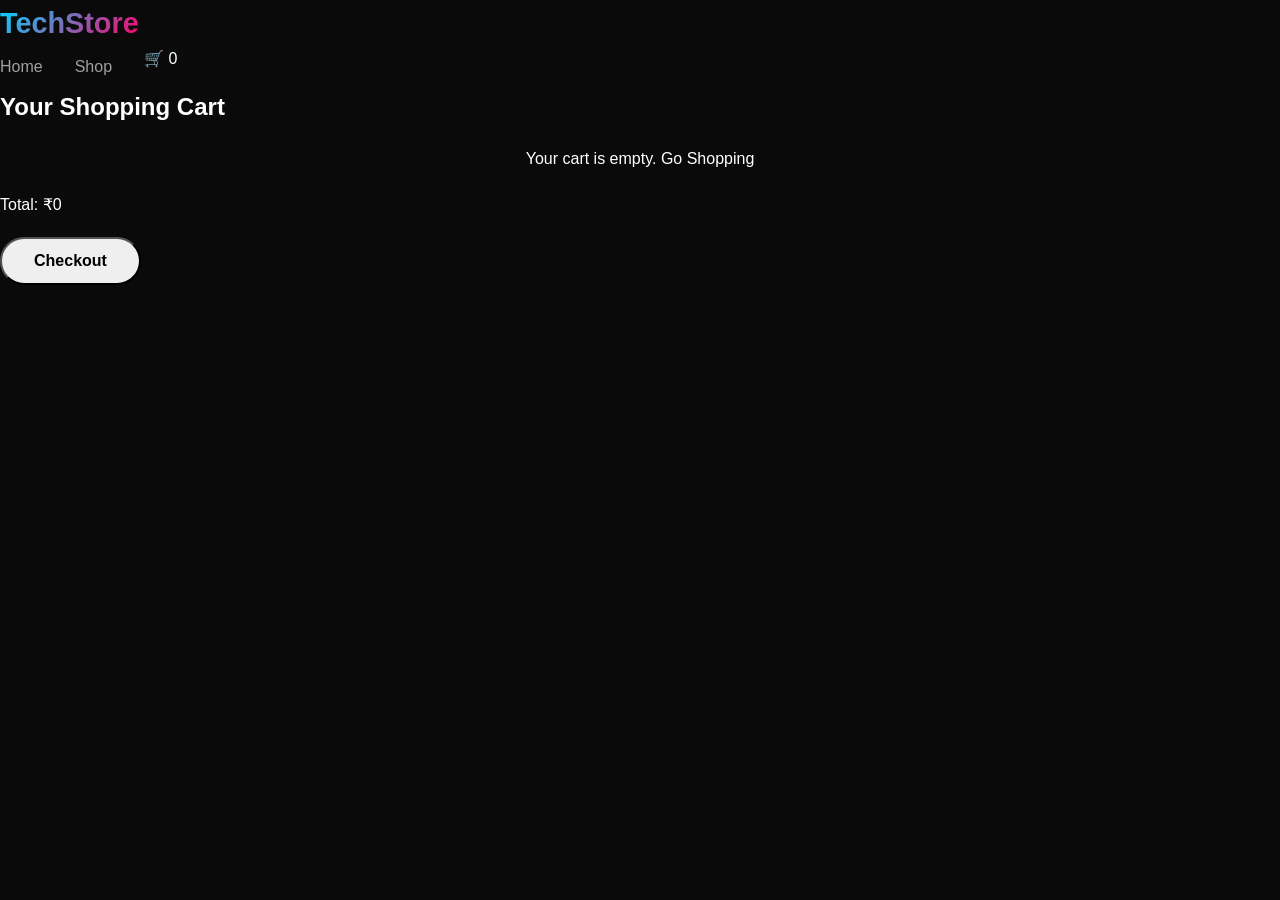
<file: cart.html>
<!DOCTYPE html>
<html lang="en">
<head>
    <meta charset="UTF-8">
    <meta name="viewport" content="width=device-width, initial-scale=1.0">
    <title>TechStore | Cart</title>
    <link rel="stylesheet" href="style.css">
</head>
<body>
    <nav>
        <a href="index.html" class="logo">TechStore</a>
        <div class="nav-links">
            <a href="index.html">Home</a>
            <a href="shop.html">Shop</a>
            <div class="cart-icon" onclick="window.location.href='cart.html'">
                🛒 <span id="cart-count" class="cart-count">0</span>
            </div>
        </div>
    </nav>

    <div class="cart-container">
        <h2 class="section-title">Your Shopping Cart</h2>
        <div id="cart-items"></div>
        <div class="total-section">
            <p>Total: <span id="cart-total" style="color: var(--primary);">₹0</span></p>
            <button class="btn" onclick="checkout()" style="margin-top: 20px;">Checkout</button>
        </div>
    </div>

    <script src="script.js"></script>
</body>
</html>
</file>
<file: style.css>
/* ===== CSS Variables - Dark Theme ===== */
:root {
    --bg-primary: #0a0a0a;
    --bg-secondary: #141414;
    --bg-card: #1a1a1a;
    --bg-card-hover: #242424;
    --primary-color: #00d4ff;
    --primary-glow: rgba(0, 212, 255, 0.3);
    --secondary-color: #ff006e;
    --accent-color: #00d4ff;
    --text-primary: #ffffff;
    --text-secondary: #a0a0a0;
    --text-muted: #666666;
    --white: #ffffff;
    --gradient: linear-gradient(135deg, #00d4ff 0%, #ff006e 100%);
    --border-color: rgba(255, 255, 255, 0.1);
    --shadow: 0 10px 30px rgba(0, 0, 0, 0.5);
    --glow: 0 0 20px var(--primary-glow);
}

/* ===== Reset & Base ===== */
* {
    margin: 0;
    padding: 0;
    box-sizing: border-box;
    font-family: 'Poppins', sans-serif;
    scroll-behavior: smooth;
}

body {
    background-color: var(--bg-primary);
    color: var(--text-primary);
    line-height: 1.6;
    overflow-x: hidden;
}

a {
    text-decoration: none;
    color: inherit;
    transition: all 0.3s ease;
}

ul {
    list-style: none;
}

/* ===== Custom Scrollbar ===== */
::-webkit-scrollbar {
    width: 8px;
}

::-webkit-scrollbar-track {
    background: var(--bg-secondary);
}

::-webkit-scrollbar-thumb {
    background: var(--primary-color);
    border-radius: 4px;
}

::-webkit-scrollbar-thumb:hover {
    background: var(--secondary-color);
}

/* ===== Navigation ===== */
.navbar {
    display: flex;
    justify-content: space-between;
    align-items: center;
    padding: 1rem 5%;
    background: rgba(10, 10, 10, 0.8);
    backdrop-filter: blur(10px);
    position: fixed;
    width: 100%;
    top: 0;
    z-index: 1000;
    border-bottom: 1px solid var(--border-color);
}

.logo {
    font-size: 1.8rem;
    font-weight: 700;
    background: var(--gradient);
    -webkit-background-clip: text;
    -webkit-text-fill-color: transparent;
    background-clip: text;
}

.nav-links {
    display: flex;
    gap: 2rem;
}

.nav-links a {
    color: var(--text-secondary);
    font-weight: 500;
    position: relative;
    padding: 0.5rem 0;
}

.nav-links a::after {
    content: '';
    position: absolute;
    width: 0;
    height: 2px;
    bottom: 0;
    left: 0;
    background: var(--gradient);
    transition: width 0.3s ease;
}

.nav-links a:hover {
    color: var(--primary-color);
}

.nav-links a:hover::after {
    width: 100%;
}

.hamburger {
    display: none;
    font-size: 1.5rem;
    cursor: pointer;
    color: var(--text-primary);
}

/* ===== Home Section ===== */
.home-section {
    min-height: 100vh;
    display: flex;
    align-items: center;
    padding: 6rem 5% 2rem;
    background: 
        radial-gradient(ellipse at top left, rgba(0, 212, 255, 0.1) 0%, transparent 50%),
        radial-gradient(ellipse at bottom right, rgba(255, 0, 110, 0.1) 0%, transparent 50%),
        var(--bg-primary);
}

.home-content {
    display: grid;
    grid-template-columns: 1fr 1fr;
    gap: 4rem;
    align-items: center;
    max-width: 1200px;
    margin: 0 auto;
    width: 100%;
}

.home-text .greeting {
    color: var(--primary-color);
    font-size: 1.2rem;
    margin-bottom: 0.5rem;
    font-weight: 500;
}

.home-text h1 {
    font-size: 4rem;
    line-height: 1.1;
    margin-bottom: 0.5rem;
    animation: fadeInUp 0.8s ease forwards;
}

.home-text h1 .highlight {
    background: var(--gradient);
    -webkit-background-clip: text;
    -webkit-text-fill-color: transparent;
    background-clip: text;
}

.home-text h2 {
    font-size: 2rem;
    color: var(--text-secondary);
    margin-bottom: 1rem;
    font-weight: 500;
}

.home-text .tagline {
    color: var(--text-muted);
    font-size: 1.1rem;
    margin-bottom: 2rem;
}

.cta-buttons {
    display: flex;
    gap: 1rem;
    margin-bottom: 2rem;
}

.btn {
    padding: 0.8rem 2rem;
    border-radius: 50px;
    font-weight: 600;
    font-size: 1rem;
    cursor: pointer;
    transition: all 0.3s ease;
    display: inline-flex;
    align-items: center;
    gap: 0.5rem;
}

.primary-btn {
    background: var(--gradient);
    color: var(--white);
    border: none;
    box-shadow: var(--glow);
}

.primary-btn:hover {
    transform: translateY(-3px);
    box-shadow: 0 0 30px var(--primary-glow);
}

.secondary-btn {
    background: transparent;
    color: var(--primary-color);
    border: 2px solid var(--primary-color);
}

.secondary-btn:hover {
    background: var(--primary-color);
    color: var(--bg-primary);
}

.social-links {
    display: flex;
    gap: 1rem;
}

.social-icon {
    width: 45px;
    height: 45px;
    border-radius: 50%;
    background: var(--bg-card);
    display: flex;
    align-items: center;
    justify-content: center;
    font-size: 1.2rem;
    border: 1px solid var(--border-color);
    transition: all 0.3s ease;
}

.social-icon:hover {
    background: var(--primary-color);
    color: var(--bg-primary);
    transform: translateY(-5px);
    box-shadow: var(--glow);
}

.home-image {
    display: flex;
    justify-content: center;
    align-items: center;
}

.image-container {
    position: relative;
    width: 400px;
    height: 400px;
}

.image-border {
    position: absolute;
    width: 100%;
    height: 100%;
    border: 3px solid var(--primary-color);
    border-radius: 30% 70% 70% 30% / 30% 30% 70% 70%;
    animation: morph 8s ease-in-out infinite;
    box-shadow: var(--glow);
}

.image-container img {
    width: 100%;
    height: 100%;
    object-fit: cover;
    border-radius: 30% 70% 70% 30% / 30% 30% 70% 70%;
    position: relative;
    z-index: 1;
    animation: morph 8s ease-in-out infinite reverse;
}

/* ===== About Section ===== */
.about-section {
    padding: 6rem 5%;
    background: var(--bg-secondary);
}

.section-header {
    text-align: center;
    margin-bottom: 4rem;
}

.section-header h2 {
    font-size: 2.5rem;
    margin-bottom: 1rem;
}

.section-header h2 span {
    background: var(--gradient);
    -webkit-background-clip: text;
    -webkit-text-fill-color: transparent;
    background-clip: text;
}

.underline {
    width: 80px;
    height: 4px;
    background: var(--gradient);
    margin: 0 auto;
    border-radius: 2px;
}

.about-content {
    display: grid;
    grid-template-columns: 1fr 1.5fr;
    gap: 4rem;
    max-width: 1200px;
    margin: 0 auto;
    align-items: center;
}

.about-image img {
    width: 100%;
    border-radius: 20px;
    box-shadow: var(--shadow);
}

.about-text h3 {
    font-size: 1.8rem;
    margin-bottom: 1rem;
    color: var(--primary-color);
}

.about-text p {
    color: var(--text-secondary);
    margin-bottom: 1.5rem;
    line-height: 1.8;
}

.about-details {
    display: grid;
    grid-template-columns: 1fr 1fr;
    gap: 1rem;
    margin: 2rem 0;
}

.detail-item {
    display: flex;
    align-items: center;
    gap: 1rem;
    padding: 1rem;
    background: var(--bg-card);
    border-radius: 10px;
    border: 1px solid var(--border-color);
    transition: all 0.3s ease;
}

.detail-item:hover {
    border-color: var(--primary-color);
    transform: translateX(5px);
}

.detail-item i {
    color: var(--primary-color);
    font-size: 1.2rem;
}

.detail-item span {
    color: var(--text-secondary);
}

/* ===== Skills Section ===== */
.skills-section {
    padding: 6rem 5%;
    background: var(--bg-primary);
}

.skills-container {
    display: grid;
    grid-template-columns: repeat(auto-fit, minmax(280px, 1fr));
    gap: 2rem;
    max-width: 1200px;
    margin: 0 auto;
}

.skill-card {
    background: var(--bg-card);
    padding: 2rem;
    border-radius: 15px;
    border: 1px solid var(--border-color);
    transition: all 0.3s ease;
    position: relative;
    overflow: hidden;
}

.skill-card::before {
    content: '';
    position: absolute;
    top: 0;
    left: 0;
    width: 100%;
    height: 3px;
    background: var(--gradient);
    transform: scaleX(0);
    transform-origin: left;
    transition: transform 0.3s ease;
}

.skill-card:hover {
    transform: translateY(-10px);
    border-color: var(--primary-color);
    box-shadow: var(--shadow);
}

.skill-card:hover::before {
    transform: scaleX(1);
}

.skill-icon {
    font-size: 3rem;
    margin-bottom: 1rem;
    background: var(--gradient);
    -webkit-background-clip: text;
    -webkit-text-fill-color: transparent;
    background-clip: text;
}

.skill-card h3 {
    margin-bottom: 1rem;
    font-size: 1.3rem;
}

.progress-bar {
    width: 100%;
    height: 8px;
    background: var(--bg-secondary);
    border-radius: 4px;
    overflow: hidden;
    margin-bottom: 0.5rem;
}

.progress {
    height: 100%;
    background: var(--gradient);
    border-radius: 4px;
    transition: width 1s ease;
    position: relative;
}

.progress::after {
    content: '';
    position: absolute;
    top: 0;
    left: 0;
    right: 0;
    bottom: 0;
    background: linear-gradient(90deg, transparent, rgba(255,255,255,0.3), transparent);
    animation: shimmer 2s infinite;
}

.percentage {
    color: var(--primary-color);
    font-weight: 600;
    font-size: 0.9rem;
}

/* ===== Projects Section ===== */
.projects-section {
    padding: 6rem 5%;
    background: var(--bg-secondary);
}

.projects-container {
    display: grid;
    grid-template-columns: repeat(auto-fit, minmax(320px, 1fr));
    gap: 2rem;
    max-width: 1200px;
    margin: 0 auto;
}

.project-card {
    background: var(--bg-card);
    border-radius: 20px;
    overflow: hidden;
    border: 1px solid var(--border-color);
    transition: all 0.4s ease;
}

.project-card:hover {
    transform: translateY(-10px);
    border-color: var(--primary-color);
    box-shadow: var(--shadow);
}

.project-image {
    width: 100%;
    height: 200px;
    overflow: hidden;
}

.project-image img {
    width: 100%;
    height: 100%;
    object-fit: cover;
    transition: transform 0.4s ease;
}

.project-card:hover .project-image img {
    transform: scale(1.1);
}

.project-info {
    padding: 1.5rem;
}

.project-info h3 {
    font-size: 1.3rem;
    margin-bottom: 0.5rem;
    color: var(--text-primary);
}

.project-info p {
    color: var(--text-secondary);
    font-size: 0.9rem;
    margin-bottom: 1rem;
    line-height: 1.6;
}

.project-tech {
    display: flex;
    flex-wrap: wrap;
    gap: 0.5rem;
    margin-bottom: 1rem;
}

.project-tech span {
    padding: 0.3rem 0.8rem;
    background: var(--bg-secondary);
    color: var(--primary-color);
    border-radius: 20px;
    font-size: 0.8rem;
    border: 1px solid var(--border-color);
}

.project-links {
    display: flex;
    gap: 1rem;
}

.project-link {
    display: flex;
    align-items: center;
    gap: 0.5rem;
    color: var(--text-secondary);
    font-weight: 500;
    transition: all 0.3s ease;
}

.project-link:hover {
    color: var(--primary-color);
}

/* ===== Contact Section ===== */
.contact-section {
    padding: 6rem 5%;
    background: var(--bg-primary);
}

.contact-container {
    display: grid;
    grid-template-columns: 1fr 1.5fr;
    gap: 4rem;
    max-width: 1200px;
    margin: 0 auto;
}

.contact-info h3 {
    font-size: 2rem;
    margin-bottom: 1rem;
}

.contact-info > p {
    color: var(--text-secondary);
    margin-bottom: 2rem;
}

.contact-details {
    display: flex;
    flex-direction: column;
    gap: 1.5rem;
    margin-bottom: 2rem;
}

.contact-item {
    display: flex;
    align-items: center;
    gap: 1rem;
    padding: 1rem;
    background: var(--bg-card);
    border-radius: 10px;
    border: 1px solid var(--border-color);
    transition: all 0.3s ease;
}

.contact-item:hover {
    border-color: var(--primary-color);
}

.contact-item i {
    color: var(--primary-color);
    font-size: 1.3rem;
    width: 40px;
    height: 40px;
    background: var(--bg-secondary);
    border-radius: 50%;
    display: flex;
    align-items: center;
    justify-content: center;
}

.contact-item span {
    color: var(--text-secondary);
}

.contact-social {
    margin-top: 1rem;
}

.contact-form {
    background: var(--bg-card);
    padding: 2rem;
    border-radius: 20px;
    border: 1px solid var(--border-color);
}

.form-group {
    position: relative;
    margin-bottom: 1.5rem;
}

.form-group input,
.form-group textarea {
    width: 100%;
    padding: 1rem;
    background: var(--bg-secondary);
    border: 1px solid var(--border-color);
    border-radius: 10px;
    color: var(--text-primary);
    font-size: 1rem;
    outline: none;
    transition: all 0.3s ease;
}

.form-group textarea {
    min-height: 150px;
    resize: vertical;
}

.form-group input:focus,
.form-group textarea:focus {
    border-color: var(--primary-color);
    box-shadow: 0 0 10px var(--primary-glow);
}

.form-group label {
    position: absolute;
    left: 1rem;
    top: 1rem;
    color: var(--text-muted);
    pointer-events: none;
    transition: all 0.3s ease;
    background: var(--bg-secondary);
    padding: 0 0.5rem;
}

.form-group input:focus ~ label,
.form-group input:not(:placeholder-shown) ~ label,
.form-group textarea:focus ~ label,
.form-group textarea:not(:placeholder-shown) ~ label {
    top: -0.5rem;
    font-size: 0.8rem;
    color: var(--primary-color);
}

.contact-form .btn {
    width: 100%;
    justify-content: center;
    padding: 1rem;
}

/* ===== Footer ===== */
.footer {
    background: var(--bg-secondary);
    padding: 2rem 5%;
    text-align: center;
    border-top: 1px solid var(--border-color);
}

.footer-content p {
    color: var(--text-muted);
    margin-bottom: 0.5rem;
}

.footer-content i {
    color: var(--secondary-color);
}

/* ===== Animations ===== */
@keyframes fadeInUp {
    from {
        opacity: 0;
        transform: translateY(30px);
    }
    to {
        opacity: 1;
        transform: translateY(0);
    }
}

@keyframes morph {
    0%, 100% {
        border-radius: 30% 70% 70% 30% / 30% 30% 70% 70%;
    }
    50% {
        border-radius: 70% 30% 30% 70% / 70% 70% 30%
</file>
